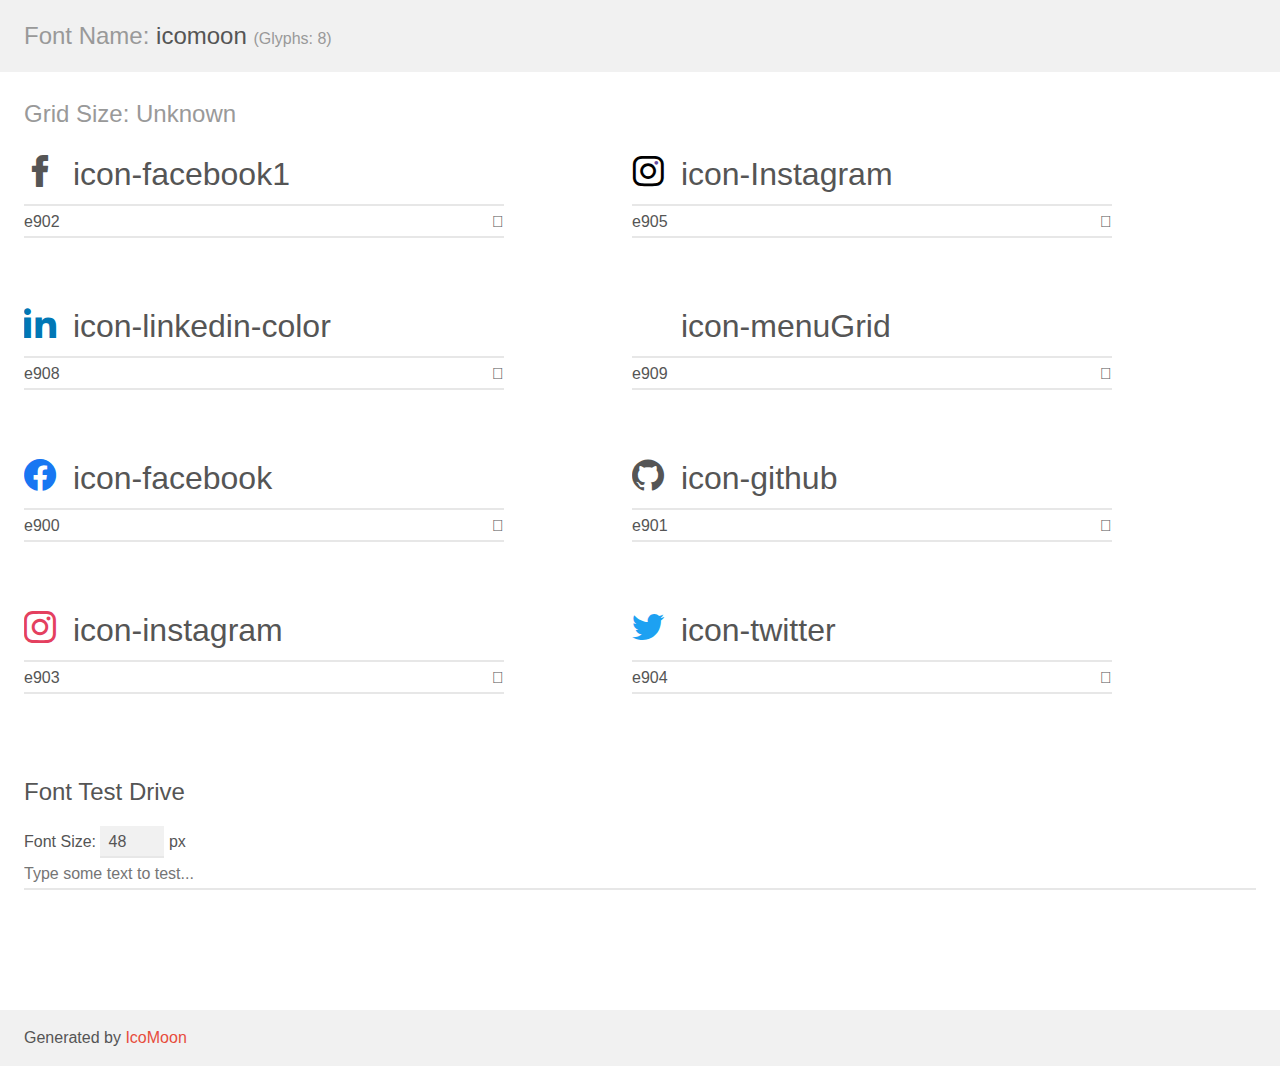
<file: media/icons/icomoon/demo.html>
<!doctype html>
<html>
<head>
    <meta charset="utf-8">
    <title>IcoMoon Demo</title>
    <meta name="description" content="An Icon Font Generated By IcoMoon.io">
    <meta name="viewport" content="width=device-width, initial-scale=1">
    <link rel="stylesheet" href="demo-files/demo.css">
    <link rel="stylesheet" href="style.css"></head>
<body>
    <div class="bgc1 clearfix">
        <h1 class="mhmm mvm"><span class="fgc1">Font Name:</span> icomoon <small class="fgc1">(Glyphs:&nbsp;8)</small></h1>
    </div>
    <div class="clearfix mhl ptl">
        <h1 class="mvm mtn fgc1">Grid Size: Unknown</h1>
        <div class="glyph fs1">
            <div class="clearfix bshadow0 pbs">
                <span class="icon-facebook1"></span>
                <span class="mls"> icon-facebook1</span>
            </div>
            <fieldset class="fs0 size1of1 clearfix hidden-false">
                <input type="text" readonly value="e902" class="unit size1of2" />
                <input type="text" maxlength="1" readonly value="&#xe902;" class="unitRight size1of2 talign-right" />
            </fieldset>
            <div class="fs0 bshadow0 clearfix hidden-true">
                <span class="unit pvs fgc1">liga: </span>
                <input type="text" readonly value="" class="liga unitRight" />
            </div>
        </div>
        <div class="glyph fs1">
            <div class="clearfix bshadow0 pbs">
                <span class="icon-Instagram"><span class="path1"></span><span class="path2"></span><span class="path3"></span></span>
                <span class="mls"> icon-Instagram</span>
            </div>
            <fieldset class="fs0 size1of1 clearfix hidden-false">
                <input type="text" readonly value="e905" class="unit size1of2" />
                <input type="text" maxlength="1" readonly value="&#xe905;" class="unitRight size1of2 talign-right" />
            </fieldset>
            <div class="fs0 bshadow0 clearfix hidden-true">
                <span class="unit pvs fgc1">liga: </span>
                <input type="text" readonly value="" class="liga unitRight" />
            </div>
        </div>
        <div class="glyph fs1">
            <div class="clearfix bshadow0 pbs">
                <span class="icon-linkedin-color"></span>
                <span class="mls"> icon-linkedin-color</span>
            </div>
            <fieldset class="fs0 size1of1 clearfix hidden-false">
                <input type="text" readonly value="e908" class="unit size1of2" />
                <input type="text" maxlength="1" readonly value="&#xe908;" class="unitRight size1of2 talign-right" />
            </fieldset>
            <div class="fs0 bshadow0 clearfix hidden-true">
                <span class="unit pvs fgc1">liga: </span>
                <input type="text" readonly value="" class="liga unitRight" />
            </div>
        </div>
        <div class="glyph fs1">
            <div class="clearfix bshadow0 pbs">
                <span class="icon-menuGrid"></span>
                <span class="mls"> icon-menuGrid</span>
            </div>
            <fieldset class="fs0 size1of1 clearfix hidden-false">
                <input type="text" readonly value="e909" class="unit size1of2" />
                <input type="text" maxlength="1" readonly value="&#xe909;" class="unitRight size1of2 talign-right" />
            </fieldset>
            <div class="fs0 bshadow0 clearfix hidden-true">
                <span class="unit pvs fgc1">liga: </span>
                <input type="text" readonly value="" class="liga unitRight" />
            </div>
        </div>
        <div class="glyph fs1">
            <div class="clearfix bshadow0 pbs">
                <span class="icon-facebook"></span>
                <span class="mls"> icon-facebook</span>
            </div>
            <fieldset class="fs0 size1of1 clearfix hidden-false">
                <input type="text" readonly value="e900" class="unit size1of2" />
                <input type="text" maxlength="1" readonly value="&#xe900;" class="unitRight size1of2 talign-right" />
            </fieldset>
            <div class="fs0 bshadow0 clearfix hidden-true">
                <span class="unit pvs fgc1">liga: </span>
                <input type="text" readonly value="" class="liga unitRight" />
            </div>
        </div>
        <div class="glyph fs1">
            <div class="clearfix bshadow0 pbs">
                <span class="icon-github"></span>
                <span class="mls"> icon-github</span>
            </div>
            <fieldset class="fs0 size1of1 clearfix hidden-false">
                <input type="text" readonly value="e901" class="unit size1of2" />
                <input type="text" maxlength="1" readonly value="&#xe901;" class="unitRight size1of2 talign-right" />
            </fieldset>
            <div class="fs0 bshadow0 clearfix hidden-true">
                <span class="unit pvs fgc1">liga: </span>
                <input type="text" readonly value="" class="liga unitRight" />
            </div>
        </div>
        <div class="glyph fs1">
            <div class="clearfix bshadow0 pbs">
                <span class="icon-instagram"></span>
                <span class="mls"> icon-instagram</span>
            </div>
            <fieldset class="fs0 size1of1 clearfix hidden-false">
                <input type="text" readonly value="e903" class="unit size1of2" />
                <input type="text" maxlength="1" readonly value="&#xe903;" class="unitRight size1of2 talign-right" />
            </fieldset>
            <div class="fs0 bshadow0 clearfix hidden-true">
                <span class="unit pvs fgc1">liga: </span>
                <input type="text" readonly value="" class="liga unitRight" />
            </div>
        </div>
        <div class="glyph fs1">
            <div class="clearfix bshadow0 pbs">
                <span class="icon-twitter"></span>
                <span class="mls"> icon-twitter</span>
            </div>
            <fieldset class="fs0 size1of1 clearfix hidden-false">
                <input type="text" readonly value="e904" class="unit size1of2" />
                <input type="text" maxlength="1" readonly value="&#xe904;" class="unitRight size1of2 talign-right" />
            </fieldset>
            <div class="fs0 bshadow0 clearfix hidden-true">
                <span class="unit pvs fgc1">liga: </span>
                <input type="text" readonly value="" class="liga unitRight" />
            </div>
        </div>
    </div>

    <!--[if gt IE 8]><!-->
    <div class="mhl clearfix mbl">
        <h1>Font Test Drive</h1>
        <label>
            Font Size: <input id="fontSize" type="number" class="textbox0 mbm"
            min="8" value="48" />
            px
        </label>
        <input id="testText" type="text" class="phl size1of1 mvl"
        placeholder="Type some text to test..." value=""/>
        <div id="testDrive" class="icon-" style="font-family: icomoon">&nbsp;
        </div>
    </div>
    <!--<![endif]-->
    <div class="bgc1 clearfix">
        <p class="mhl">Generated by <a href="https://icomoon.io/app">IcoMoon</a></p>
    </div>

    <script src="demo-files/demo.js"></script>
</body>
</html>
</file>
<file: media/icons/icomoon/demo-files/demo.css>
body {
  padding: 0;
  margin: 0;
  font-family: sans-serif;
  font-size: 1em;
  line-height: 1.5;
  color: #555;
  background: #fff;
}
h1 {
  font-size: 1.5em;
  font-weight: normal;
}
small {
  font-size: .66666667em;
}
a {
  color: #e74c3c;
  text-decoration: none;
}
a:hover, a:focus {
  box-shadow: 0 1px #e74c3c;
}
.bshadow0, input {
  box-shadow: inset 0 -2px #e7e7e7;
}
input:hover {
  box-shadow: inset 0 -2px #ccc;
}
input, fieldset {
  font-family: sans-serif;
  font-size: 1em;
  margin: 0;
  padding: 0;
  border: 0;
}
input {
  color: inherit;
  line-height: 1.5;
  height: 1.5em;
  padding: .25em 0;
}
input:focus {
  outline: none;
  box-shadow: inset 0 -2px #449fdb;
}
.glyph {
  font-size: 16px;
  width: 15em;
  padding-bottom: 1em;
  margin-right: 4em;
  margin-bottom: 1em;
  float: left;
  overflow: hidden;
}
.liga {
  width: 80%;
  width: calc(100% - 2.5em);
}
.talign-right {
  text-align: right;
}
.talign-center {
  text-align: center;
}
.bgc1 {
  background: #f1f1f1;
}
.fgc1 {
  color: #999;
}
.fgc0 {
  color: #000;
}
p {
  margin-top: 1em;
  margin-bottom: 1em;
}
.mvm {
  margin-top: .75em;
  margin-bottom: .75em;
}
.mtn {
  margin-top: 0;
}
.mtl, .mal {
  margin-top: 1.5em;
}
.mbl, .mal {
  margin-bottom: 1.5em;
}
.mal, .mhl {
  margin-left: 1.5em;
  margin-right: 1.5em;
}
.mhmm {
  margin-left: 1em;
  margin-right: 1em;
}
.mls {
  margin-left: .25em;
}
.ptl {
  padding-top: 1.5em;
}
.pbs, .pvs {
  padding-bottom: .25em;
}
.pvs, .pts {
  padding-top: .25em;
}
.unit {
  float: left;
}
.unitRight {
  float: right;
}
.size1of2 {
  width: 50%;
}
.size1of1 {
  width: 100%;
}
.clearfix:before, .clearfix:after {
  content: " ";
  display: table;
}
.clearfix:after {
  clear: both;
}
.hidden-true {
  display: none;
}
.textbox0 {
  width: 3em;
  background: #f1f1f1;
  padding: .25em .5em;
  line-height: 1.5;
  height: 1.5em;
}
#testDrive {
  display: block;
  padding-top: 24px;
  line-height: 1.5;
}
.fs0 {
  font-size: 16px;
}
.fs1 {
  font-size: 32px;
}
</file>
<file: media/icons/icomoon/style.css>
@font-face {
  font-family: 'icomoon';
  src:  url('fonts/icomoon.eot?awwe36');
  src:  url('fonts/icomoon.eot?awwe36#iefix') format('embedded-opentype'),
    url('fonts/icomoon.ttf?awwe36') format('truetype'),
    url('fonts/icomoon.woff?awwe36') format('woff'),
    url('fonts/icomoon.svg?awwe36#icomoon') format('svg');
  font-weight: normal;
  font-style: normal;
  font-display: block;
}

[class^="icon-"], [class*=" icon-"] {
  /* use !important to prevent issues with browser extensions that change fonts */
  font-family: 'icomoon' !important;
  /* speak: never; */
  font-style: normal;
  font-weight: normal;
  font-variant: normal;
  text-transform: none;
  line-height: 1;

  /* Better Font Rendering =========== */
  -webkit-font-smoothing: antialiased;
  -moz-osx-font-smoothing: grayscale;
}

.icon-facebook1:before {
  content: "\e902";
}
.icon-Instagram .path1:before {
  content: "\e905";
  color: rgb(0, 0, 0);
}
.icon-Instagram .path2:before {
  content: "\e906";
  margin-left: -1em;
  color: rgb(0, 0, 0);
}
.icon-Instagram .path3:before {
  content: "\e907";
  margin-left: -1em;
  color: rgb(101, 76, 159);
}
.icon-linkedin-color:before {
  content: "\e908";
  color: #0077b5;
}
.icon-menuGrid:before {
  content: "\e909";
  color: #fff;
}
.icon-facebook:before {
  content: "\e900";
  color: #1877f2;
}
.icon-github:before {
  content: "\e901";
}
.icon-instagram:before {
  content: "\e903";
  color: #e4405f;
}
.icon-twitter:before {
  content: "\e904";
  color: #1da1f2;
}
</file>
